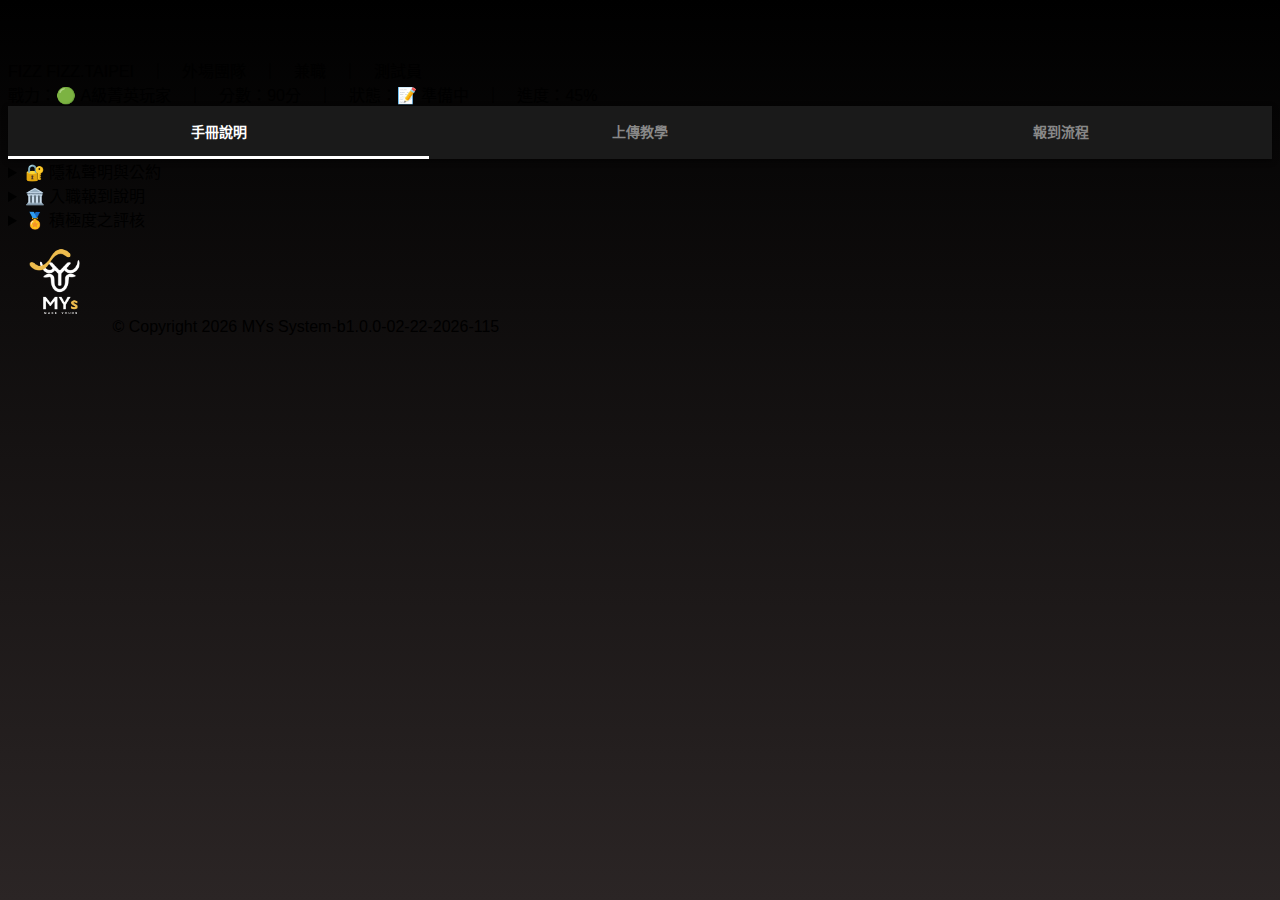
<file: page1.html>
<!DOCTYPE html>
<html lang="zh-TW">
<head>
    <meta charset="UTF-8">
    <meta name="viewport" content="width=device-width, initial-scale=1.0">
    <title>入職報到闖關系統</title>
    <link rel="stylesheet" href="style.css">
    <link rel="stylesheet" href="nav.css">
</head>
<body class="page-1">

    <div class="sticky-bar" id="block-identity">
        <span class="dyn-company">載入中...</span>　｜　<span class="dyn-team">載入中...</span>　｜　<span class="dyn-type">載入中...</span>　｜　<span class="dyn-name">載入中...</span>
    </div>

    <div class="sticky-bar" id="block-status">
        戰力：<span id="rank-text">🥚 報到新手村</span>　｜　分數：<span id="score-text">0分</span>　｜　狀態：<span id="status-tag">📝 準備中</span>　｜　進度：<span id="prog-val">0%</span>
        <div class="progress-track">
            <div class="progress-fill" id="prog-fill" style="width: 0%;"></div>
        </div>
    </div>

    <nav class="nav-tabs">
        <a href="page1.html" class="tab-btn active">手冊說明</a>
        <a href="page2.html" class="tab-btn">上傳教學</a>
        <a href="#" class="tab-btn">報到流程</a>
    </nav>

    <main class="tab-content active">
        <details>
            <summary class="main-summary">🔐 隱私聲明與公約</summary>
            <details>
                <summary class="sub-summary">【本表單聲明啟示】</summary>
                <div class="details-body">■ 此表單僅限錄取者使用.
■ 若非上述身分請立即退出此表單.
■ 此表所有權歸屬<span class="dyn-company">本公司</span>.</div>
            </details>
            <details>
                <summary class="sub-summary">【填寫前須知事項】</summary>
                <div class="details-body">■ 請依照表單順序執行填寫.
■ 請先閱讀後有疑問再發問,勿未查看直接詢問.
■ 填寫表單若遇到困難請向人資承辦提出職場禮貌詢問.
■ 上傳之個人資料悉依個資相關法令規範辦理保存.
■ 每個階段未經管理員審核通過,無法解鎖下一階段.
■ <span class="dyn-company">本公司</span>-此表單簡稱本公司.</div>
            </details>
        </details>

        <details>
            <summary class="main-summary">🏛️ 入職報到說明</summary>
            <details>
                <summary class="sub-summary">【入職報到五大文件】</summary>
                <div class="details-body">■ 報到前必須準備五大文件,當日要繳交:
    - 經認證醫療機構-勞工體格檢查報告.
    - 經認證醫療機構-食品從業人員體檢報告.
    - 兩吋照片一張.
    - 前份工作健保轉出證明.
    - 前份工作離職證明.
■ 準備齊全後再送出表單且截圖回報.
■ 主動並積極回報處理狀況.</div>
            </details>
            
            <details>
                <summary class="sub-summary">【報到文件用途說明】</summary>
                <div class="details-body">1. 一般勞工體格檢查報告:
❗️依據《職業安全衛生法》§20
勞工健康保護規則§16~17
⏍ 未滿40歲，提交的體檢報告必須在5年內.
⏍ 40歲以上，未滿65歲，提交的體檢報告必須在3年內.
⏍ 年滿65歲，提交的體檢報告必須在1年內.
符合上述原則、可以不必再實施體檢.

2. 食品從業人員體檢報告:
❗️依據《食品安全衛生管理法》§8
食品良好衛生規範準則§5
檢查期限:本年度-近一年.

3. 兩吋照片一張:
❗️用於個人資料建檔使用.

4. 前份工作健保轉出證明:
❗️檢核後加保用.

5. 前份工作離職證明:
❗️檢核用.</div>
            </details>
        </details>

        <details>
            <summary class="main-summary">🏅 積極度之評核</summary>
            <div class="details-body">👑 96-100分：[ 👑 卓越表現 ]
<span class="text-green">🟢 80-95分　：[ 🟢 表現良好 ]</span>
<span class="text-lightblue">⚠️ 60-79分　：[ ⚠️ 尚在觀察 ]</span>
<span class="text-lightred">🛑 60分以下：[ 🛑 資格重評 ]</span></div>
        </details>
    </main>

    <footer class="footer">
        <img src="assets/MYs_logo_去背.png" alt="MYs Logo" class="footer-logo">
        © Copyright 2026 MYs System-b1.0.0-02-22-2026-115
    </footer>

    <script>
        const fetchedData = {
            companyName: "FIZZ FIZZ.TAIPEI", 
            team: "外場團隊",
            type: "兼職",
            userName: "測試員",
            currentScore: 90,   
            currentProg: 45     
        };
        function getRankTitle(score) {
            if (score >= 96) return "🌟 S級傳說神隊友";
            if (score >= 80) return "🟢 A級菁英玩家";
            if (score >= 60) return "🥇 B級穩健玩家";
            if (score >= 40) return "🧭 潛力探索者";
            if (score >= 20) return "🥈 C級潛力玩家";
            if (score >= 1)  return "🥉 實習小萌新";
            return "🥚 報到新手村"; 
        }
        function applyData(data) {
            document.querySelectorAll('.dyn-company').forEach(el => el.innerText = data.companyName);
            document.querySelectorAll('.dyn-team').forEach(el => el.innerText = data.team);
            document.querySelectorAll('.dyn-type').forEach(el => el.innerText = data.type);
            document.querySelectorAll('.dyn-name').forEach(el => el.innerText = data.userName);
            document.getElementById('score-text').innerText = data.currentScore + "分";
            document.getElementById('rank-text').innerText = getRankTitle(data.currentScore);
            document.getElementById('prog-val').innerText = data.currentProg + "%";
            document.getElementById('prog-fill').style.width = data.currentProg + "%";

            // ✅ 進度條平滑漸變邏輯 (0% 淺紅 -> 100% 綠色)
            const hue = (data.currentProg / 100) * 120; // 計算色相值：0是紅，120是綠
            document.getElementById('prog-fill').style.backgroundColor = `hsl(${hue}, 80%, 55%)`; // 動態覆寫背景顏色
        }
        window.onload = () => { applyData(fetchedData); };
    </script>
</body>
</html>
</file>
<file: style.css>
@charset "UTF-8";

/* ================ 配色/字級/元件/圖片設定區（可自行調整） ================*/
:root {
    /* ==================== 0. 全站通用背景與字體 ==================== */
    --bg-style-1: linear-gradient(0deg, rgba(43,37,37,1) 0%, rgba(0,0,0,1) 100%);
    --bg-style-2: linear-gradient(180deg, #1a1a1a 0%, #333333 100%);
    --bg-style-3: #262626;

    /* 圓體字型 */
    --main-font: 'Arial Rounded MT Bold', 'Helvetica Rounded', Arial, sans-serif; 

    /* ==================== 1. 導航列設定 (Navbar) ==================== */
    
    /* [首頁] [各大系統] [資訊補給] */
    --nav-item-size: 18px;          /* 文字大小 */
    --nav-text-color: #ddd;         /* 平常顏色 */
    --nav-active-color: #FFFFFF;    /* 選中顏色 */
    --nav-padding-y: 15px;          /* 上下厚度 */
    --nav-padding-x: 20px;          /* 左右間距 */


    /* ==================== 2. 首頁 (index.html) 獨立設定 ==================== */
    
    /* [MeiYang 卡片] */
    --card-bg-color: #262626;        /* 卡片底色 */     
    --home-name-size: 30px;          /* MeiYang 名字大小 */
    --home-name-color: #FFFFFF;      /* MeiYang 名字顏色 */      
    --home-desc-color: #efefef;      /* 預設內文顏色 */
    --home-card-top-spacing: 20px;   /* 卡片距離頂部的高度 */
    --home-name-margin-top: 0px;     /* 名字距離圖片的高度 */

    /* [個人介紹與經歷] (可獨立調整) */
    --intro-text-size: 16px;         /* 文字大小 */
    --intro-text-color: #cccccc;     /* 文字顏色 */
    
    --exp-text-size: 16px;           /* 文字大小 */
    --exp-text-color: #cccccc;       /* 文字顏色 */

    /* [區塊標題] (音樂作品、業務承接事項) */
    --home-section-title-size: 30px; /* 標題大小 */
    --home-section-title-color: #FFFFFF; /* 標題顏色 */

    /* ==================== 3. 各大系統 & 資訊補給 (system/about) 獨立設定 ==================== */
    
    /* [大標題 H1] (四週變形工時、勞資知識補給站) */
    --sys-h1-size: 30px;             /* H1 大小 */
    --sys-h1-color: #FFFFFF;         /* H1 顏色 */

    /* [小標題] (預排開放、正兼職須知) */
    --sys-card-title-size: 20px;     /* 小標題大小 */
    --sys-card-title-color: #f3f3f3; /* 小標題顏色 */

    /* [內文說明] (開放連結為...) */
    --sys-text-size: 14px;           /* 內文大小 */
    --sys-text-color: #efefef;       /* 內文顏色 */
    --sys-text-line-height: 1.5;     /* 行高 */
    --sys-text-lines: 2;             /* 強制行數 (超過變...) */

    /* ==================== 4. 頁尾版權 (Footer) 獨立設定 ==================== */
    
    /* [文字] (Email, Copyright) */
    --footer-text-size: 14px;        /* 文字大小 */
    --footer-text-color: #999999;    /* 文字顏色 */
    
    /* [圖片] (MYs Logo) */
    --footer-logo-width-pc: 100px;    /* 電腦版寬度 */
    --footer-logo-width-mobile: 100px; /* 手機版寬度 */

    /* [間距控制] */
    --footer-logo-margin-top: 1px;       /* Logo 距離上方橫線的距離 */
    --footer-logo-margin-bottom: 0px;   /* Logo 距離下方 Email 的距離 */
    --footer-text-margin-y: 4px;        /* Email 與 Copyright 的間距 */


    /* ==================== 5. 其他元件設定 ==================== */
    /* [按鈕] */
    --btn-radius: 5px;               /* 圓角 */
    --btn-font-size: 14px;           /* 大小 */
    --btn-p-bg: #337ab7;             /* 背景藍 */
    --btn-p-border: #2e6da4;         /* 邊框深藍 */

    /* [彈跳視窗 (Modal)] */
    --modal-bg-color: #e6b8af;       /* 視窗背景色 */
    --modal-text-color: #333333;     /* 視窗內文字色 (深色) */
    
    /* [內容圖片] (視窗內的截圖) */
    --content-img-width-pc: 80%;     /* 電腦版寬度 */
    --content-img-width-mobile: 90%; /* 手機版寬度 */
}

/* ================ 設定區結束，下方為樣式邏輯 ================ */

/* 基本設定 */
body {
    background: var(--bg-style-1);
    background-attachment: fixed;
    color: var(--main-text-color);
    font-family: var(--main-font);
    overflow-x: hidden;
    padding-top: 50px;
}

/* RWD 容器 */
.container.body-content {
    max-width: 2000px !important;
    padding-left: 200px;
    padding-right: 200px;
    overflow: hidden;
}
@media (max-width: 768px) {
    .container.body-content { padding-left: 10px !important; padding-right: 10px !important; }
    .indexSystemInfo { padding: 20px !important; }
    .col-xs-6 h2 { font-size: 18px !important; } /* 手機版小標題 */
    .footer-logo { width: var(--footer-logo-width-mobile) !important; }
    .modal-body img, .text-center img { width: var(--content-img-width-mobile) !important; }
}

/* 電腦版圖片 */
.modal-body img, .text-center img {
    width: var(--content-img-width-pc);
    height: auto;
    display: inline-block;
}

/* 導航列 (橫排) */
.navbar-inverse { background-color: rgba(0,0,0,0.9); border: none; min-height: 50px; }
.navbar-header { display: none !important; }
.navbar-collapse.collapse {
    display: block !important;
    height: auto !important;
    padding-bottom: 0;
    overflow: visible !important;
    text-align: center;
}
.navbar-nav { float: none !important; display: inline-block !important; margin: 0 auto; }
.navbar-nav > li { float: left; }
.navbar-nav > li > a {
    font-size: var(--nav-item-size);
    padding: var(--nav-padding-y) var(--nav-padding-x);
    color: var(--nav-text-color) !important;
}
.navbar-nav > li.active > a {
    color: var(--nav-active-color) !important;
    font-weight: bold;
    background-color: transparent !important;
    text-decoration: underline;
}

/* 首頁卡片 */
.happy {
    width: 800px;
    margin: var(--home-card-top-spacing) auto 20px auto; 
    border: solid 1px gray;
    background-color: var(--card-bg-color);
    overflow: hidden; 
}
.bdcard { width: 300px; float: left; padding: 20px; }
.bdcard img { display: block; width: 100%; }
.bdtext { 
    float: right; 
    width: 430px; 
    padding: 20px 20px 0px 0px; 
    color: var(--home-desc-color); 
}
.bdtext h1 {
    font-size: var(--home-name-size);
    color: var(--home-name-color);
    margin-top: var(--home-name-margin-top);
    margin-bottom: 10px;
}
/* 首頁文字獨立設定 */
.bdtext .intro-text {
    font-size: var(--intro-text-size);
    color: var(--intro-text-color);
    margin-bottom: 5px;
}
.bdtext .exp-text {
    font-size: var(--exp-text-size);
    color: var(--exp-text-color);
    margin-bottom: 3px;
}
@media (max-width: 768px) {
    .happy { width: 100% !important; height: auto !important; }
    .bdcard, .bdtext { width: 100% !important; float: none !important; padding: 10px !important; }
}

/* 首頁區塊標題 */
.home-section-title {
    font-size: var(--home-section-title-size) !important;
    color: var(--home-section-title-color) !important;
    font-weight: bold;
}

/* 內容區塊背板 */
.indexSystemInfo {
    padding: 50px;
    margin-bottom: 30px;
    border-radius: 10px;
}
.col-md-3, .col-xs-6 { margin-bottom: 30px; }

/* 系統/資訊頁 - H1 大標題 (強制置中) */
h1.main-title {
    text-align: center !important;
    font-size: var(--sys-h1-size) !important;
    color: var(--sys-h1-color) !important;
    margin-bottom: 20px;
    font-weight: bold;
    margin-top: 0;
}
/* 資訊頁副標題 */
h2.sub-title {
    text-align: center !important;
    font-size: 30px;
    margin-bottom: 40px;
    color: var(--sys-h1-color); /* 跟隨大標題顏色 */
}

/* 系統/資訊頁 - 小標題 */
.indexSystemInfo h2:not(.main-title):not(.sub-title), .col-md-3 h2, .col-xs-6 h2 {
    font-size: var(--sys-card-title-size) !important;
    color: var(--sys-card-title-color) !important;
    font-weight: bold;
}

/* 系統/資訊頁 - 內文 (強制兩行) */
.desc-text {
    color: var(--sys-text-color);
    font-size: var(--sys-text-size);
    line-height: var(--sys-text-line-height);
    display: -webkit-box;
    -webkit-line-clamp: var(--sys-text-lines);
    -webkit-box-orient: vertical;
    overflow: hidden;
    text-overflow: ellipsis;
    height: calc(var(--sys-text-size) * var(--sys-text-line-height) * var(--sys-text-lines));
    margin-bottom: 15px;
}

/* 按鈕 */
.btn-primary {
    background-color: var(--btn-p-bg);
    border-color: var(--btn-p-border);
    border-radius: var(--btn-radius);
    font-size: var(--btn-font-size);
}

/* Modal */
.modal-content {
    background-color: var(--modal-bg-color); 
    color: var(--modal-text-color); 
    text-align: left; 
}
/* 強制視窗標題置中 */
.modal-header .modal-title {
    text-align: center;
}
/* 點擊後看到的完整說明文字區塊 */
.modal-desc-full {
    margin-bottom: 20px;
    padding-bottom: 10px;
    border-bottom: 1px dashed #ccc;
    font-size: var(--sys-text-size);
    line-height: 1.6;
}

/* 頁尾 */
hr {
    margin-top: 10px;
    margin-bottom: 0;
    border-top: 1px solid #555; 
}
.footer-logo {
    width: var(--footer-logo-width-pc);
    height: auto;
    margin-top: var(--footer-logo-margin-top);        
    margin-bottom: var(--footer-logo-margin-bottom); 
    display: inline-block;
}
footer p {
    color: var(--footer-text-color) !important; 
    font-size: var(--footer-text-size) !important; 
    margin-top: var(--footer-text-margin-y);    
    margin-bottom: var(--footer-text-margin-y); 
}

/* ==================== 6. 圖片放大燈箱 (Lightbox) ==================== */

.lightbox-overlay {
    display: none; /* 預設隱藏 */
    position: fixed;
    z-index: 99999; /* 確保在最上層 */
    left: 0;
    top: 0;
    width: 100%;
    height: 100%;
    overflow: hidden; /* 防止捲動 */
    background-color: rgba(0,0,0,0.9); /* 黑色半透明背景 */
}

.lightbox-content {
    /* ★★★ 絕對置中核心語法 ★★★ */
    position: absolute;
    top: 50%;
    left: 50%;
    transform: translate(-50%, -50%); /* 讓圖片中心點對準螢幕中心點 */
    
    display: block;
    width: auto;      /* 寬度自動，配合高度 */
    height: auto;     /* 高度自動 */
    max-width: 90%;   /* 寬度不超過螢幕 90% */
    max-height: 90%;  /* 高度不超過螢幕 90% */
    object-fit: contain; /* 保持比例完整顯示 */
}

.lightbox-close {
    position: absolute;
    top: 20px;
    right: 30px;
    color: #f1f1f1;
    font-size: 40px;
    font-weight: bold;
    transition: 0.3s;
    cursor: pointer;
    z-index: 100000; /* 確保叉叉在圖片上面 */
}

.lightbox-close:hover,
.lightbox-close:focus {
    color: #bbb;
    text-decoration: none;
    cursor: pointer;
}

/* RWD: 手機版微調 */
@media only screen and (max-width: 700px){
    .lightbox-content {
        max-width: 95%; /* 手機版可以寬一點 */
        max-height: 80%; /* 留點空間給叉叉 */
    }
}

/* ==================== 7. 首頁折疊選單 (Accordion) ==================== */

/* 外層面板設定 */
.custom-panel {
    border: none !important;
    background-color: transparent !important;
    box-shadow: none !important;
    margin-bottom: 15px !important; /* 每個項目之間的距離 */
}

/* 標題框框設定 (點擊的那一條) */
.custom-heading {
    background-color: #333333 !important; /* 底色 (深灰) */
    border: 1px solid #555 !important;    /* 邊框顏色 */
    border-radius: 5px !important;        /* 圓角 */
    color: #ffffff !important;            /* 文字顏色 */
    padding: 15px !important;             /* 內距 (讓框框胖一點) */
    cursor: pointer;
    transition: background-color 0.3s;    /* 滑鼠移過去的變色效果 */
}

.custom-heading:hover {
    background-color: #444444 !important; /* 滑鼠移過去變稍微亮一點 */
}

.custom-heading a {
    text-decoration: none !important;     /* 去除底線 */
    display: block;                        /* 讓整條都能點 */
    font-size: 18px;                       /* 標題文字大小 */
    font-weight: bold;
}

/* 展開後的內容區塊 */
.custom-body {
    background-color: #262626 !important; /* 展開後的底色 */
    border: 1px solid #444 !important;    /* 展開後的邊框 */
    border-top: none !important;          /* 去掉上面的邊，接合標題 */
    color: #efefef !important;            /* 內文文字顏色 */
    padding: 20px !important;
}

/* 內文清單設定 */
.custom-list {
    padding-left: 20px;
    margin-bottom: 0;
}

.custom-list li {
    font-size: 16px;       /* 內文文字大小 */
    line-height: 1.8;      /* 行高 (行距) */
    color: #cccccc;        /* 稍微淡一點的顏色 */
    margin-bottom: 5px;
}

/* ==================== 8. 特殊排版修正 (連結2x2 & 圖示置中) ==================== */

/* 1. 音樂連結設定 */
/* 手機版 (預設)：維持原樣，置中就好 */
.music-links-grid {
    text-align: center;
    margin-top: 10px;
}

/* 電腦版 (螢幕 > 992px)：強制變 2x2 田字型 */
@media (min-width: 992px) {
    .music-links-grid {
        display: grid;
        grid-template-columns: 1fr 1fr; /* 左右各一半 */
        gap: 10px;                      /* 連結之間的空隙 */
        justify-items: center;          /* 連結本身置中 */
        max-width: 250px;               /* 限制寬度，讓它排得緊湊一點 */
        margin: 15px auto;              /* 整個區塊置中 */
    }
}

/* 2. 社群圖示 (Social Icons) 設定 */
.social-icons {
    text-align: center;
    margin-top: 20px;
    
    /* 強制不換行 & 確保寬度佔滿容器 */
    white-space: nowrap; 
    width: 100%;
    display: block;
}

/* 讓裡面的圖片按鈕保持間距 */
.social-icons a { 
    display: inline-block; 
    margin: 0 5px; 
}

/* ==================== 9. 聯絡表單與信箱圖示 (獨立設定) ==================== */

/* 獨立設定留言牆視窗的背景色 */
#modal-contact .modal-content {
    background-color: #666666; /* 面板顏色 (深灰) */
    /* border: 2px solid #333; */ /* 邊框顏色 */
}

/* A. 主標題設定 (例如：留言牆) */
.contact-main-title {
    color: #f3f3f3;       /* 文字顏色 (淺灰) */
    font-size: 25px;      /* 文字大小 (大標題) */
    font-weight: bold;    /* 文字粗細 (加粗) */
    margin: 0;            /* 歸零，避免被推擠 */
    padding: 10px 0;      /* 上下給一點空間，自然置中 */
    line-height: 1.2;     /* 行高修正 */
}

/* B. 副標題設定 (例如：您的稱呼、聯絡信箱...) */
.contact-sub-title {
    color: #f3f3f3;       /* 文字顏色 (淺灰) */
    font-size: 16px;      /* 文字大小 (標準) */
    margin-bottom: 5px;   /* 與下方輸入框的距離 */
    font-weight: bold;    /* 文字粗細 (加粗) */
    display: block;       /* 確保獨佔一行 */
}

/* C. 填寫文字設定 (輸入框內部的字 & 預設提示字) */
.contact-input-text {
    color: #000000;       /* 文字顏色 (全黑) */
    font-size: 13px;      /* 電腦版維持小字體 */
    border-radius: 10px;  /* 邊框圓角 */
    border: 1px solid #ccc; /* 邊框線條 */
    background-color: #efefef; /* 輸入框背景顏色 (淺灰) */
    padding: 10px;        /* 輸入框內部的留白 */
    width: 100%;          /* 寬度 */
    height: 45px !important;  /* 固定高度，確保每一格都一樣高 */
    line-height: 1.5;         /* 文字垂直置中 */
}

/* D. 詳細內容輸入框 (Textarea) 獨立設定 - 必須放在 .contact-input-text 之後 */
textarea.contact-input-text {
    height: 150px !important; /* 預設 (手機版) 高度 150px */
    resize: none;             /* 禁止使用者自己拉大小 */
    line-height: 1.5;
}

/* E. 電腦版專用設定：拉高詳細內容框框 */
@media screen and (min-width: 768px) {
    textarea.contact-input-text {
        height: 250px !important; /* 電腦版拉得更高，貼底對齊 */
    }
}

/* F. 防止 iPhone 自動放大 (手機版強制 16px) */
@media screen and (max-width: 768px) {
    .contact-input-text {
        font-size: 16px !important;
    }
    select.contact-input-text {
        font-size: 16px !important;
    }
}

/* 信箱小圖示設定 */
.mail-icon-btn {
    width: 25px;          /* 圖片寬度 */
    height: auto;         /* 高度 */
    cursor: pointer;      /* 滑鼠移過去變成手指形狀 */
    transition: transform 0.2s; /* 動畫效果時間 */
    opacity: 0.7;         /* 透明度 */
}

.mail-icon-btn:hover {
    transform: scale(1.1); /* 滑鼠移過去放大 1.1 倍 */
    opacity: 1;           /* 滑鼠移過去變完全不透明 */
}
</file>
<file: nav.css>
/* ================================================================
【 🔘 NAV TABS CONFIG - 導覽列獨立視覺 】
================================================================ */
.nav-tabs { 
  display: flex; 
  background: #1a1a1a; 
  position: sticky; 
  top: calc(45px * 2); 
  z-index: 90; 
  box-shadow: 0 2px 5px rgba(0,0,0,0.5); 
}
.tab-btn { 
  flex: 1; text-align: center; text-decoration: none; padding: 15px 0; 
  font-weight: bold; color: #888888; font-size: 14px; 
  border-bottom: 3px solid transparent; transition: all 0.2s ease;
}
.tab-btn.active { color: #FFFFFF; border-bottom: 3px solid #FFFFFF; }
.tab-btn:active { background-color: rgba(255,255,255,0.05); }
</file>
